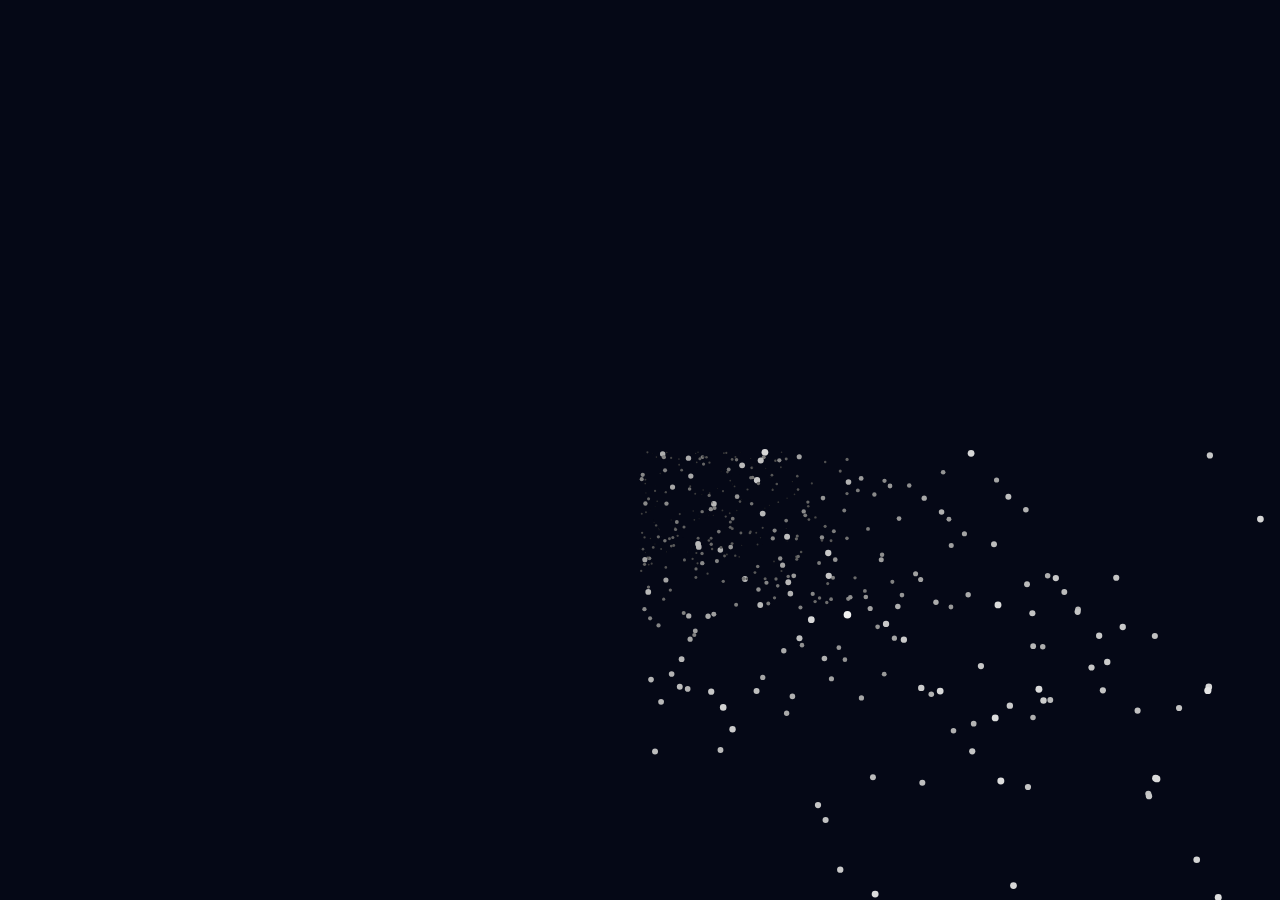
<file: index.html>
<!DOCTYPE html>
<html lang="fi">
<head>
    <meta charset="UTF-8">
    <meta name="viewport" content="width=device-width, initial-scale=1.0">
    <title>Vinski Nieminen // 3D Resume</title>
    <link rel="stylesheet" href="style.css">
    <link rel="preconnect" href="https://fonts.googleapis.com">
    <link rel="preconnect" href="https://fonts.gstatic.com" crossorigin>
    <link href="https://fonts.googleapis.com/css2?family=Orbitron:wght@700&family=Poppins:wght@300;400;600&display=swap" rel="stylesheet">
</head>
<body>
    <!-- The 3D scene will be rendered here -->
    <div id="scene-container"></div>

    <!-- The old canvas for the starfield background -->
    <canvas id="starfield"></canvas>

    <!-- The content is in a hidden container for the 3D script to use -->
    <div id="content-container" style="display: none;">

        <!-- ===== SECTION 1: PROFILE ===== -->
        <div id="profile-card" class="content-card">
            <img src="profile.jpg" alt="Vinski Nieminen" class="profile-picture">
            <div class="glitch-container">
                <h1 class="glitch">VINSKI NIEMINEN</h1>
            </div>
            <p class="subtitle">Goal-oriented student ready for new opportunities.</p>
            <div class="contact-info">
                <p>nieminenvinski@gmail.com</p>
            </div>
        </div>

        <!-- ===== SECTION 2: EXPERIENCE ===== -->
        <div id="experience-card" class="content-card">
            <h2>// EXPERIENCE</h2>
            <div class="timeline">
                <div class="timeline-item">
                    <span class="date">Aug. 2024 - Oct. 2024</span>
                    <h3>MOTONET HELSINKI</h3>
                    <p class="job-title">Store Worker</p>
                </div>
                <div class="timeline-item">
                    <span class="date">Apr. 2024 - Jun. 2024</span>
                    <h3>SNACKY ESPOO</h3>
                    <p class="job-title">Restaurant Employee</p>
                </div>
                <div class="timeline-item">
                    <span class="date">Feb. 2024 - Mar. 2024</span>
                    <h3>SWIMMING HALL KIRKKONUMMI</h3>
                    <p class="job-title">Contract Lifeguard</p>
                </div>
                 <div class="timeline-item">
                    <span class="date">Apr. 2023 - Oct. 2023</span>
                    <h3>HELSINGIN JÄÄKIEKKOTUOMARIT HJT RY</h3>
                    <p class="job-title">Ice Hockey Referee</p>
                </div>
            </div>
        </div>

        <!-- ===== SECTION 3: COMPETENCE ===== -->
        <div id="competence-card" class="content-card">
            <h2>// COMPETENCE</h2>
            <div class="skills-grid">
                <div class="skill-card">
                    <h3>STRENGHTS</h3>
                    <ul>
                        <li>Punctuality</li>
                        <li>Responsibility</li>
                        <li>Systematic approach</li>
                        <li>Proactiveness</li>
                    </ul>
                </div>
                <div class="skill-card">
                    <h3>LANGUAGE SKILLS</h3>
                    <p>Finnish (Native)</p>
                    <p>English (Fluent)</p>
                </div>
                <div class="skill-card">
                    <h3>EDUCATION & CERTIFICATIONS</h3>
                     <ul>
                        <li>Matriculation Examination (Jun. 2024)</li>
                        <li>Hygiene Passport (Jul. 2024)</li>
                        <li>Driving licence (Oct. 2022)</li>
                    </ul>
                </div>
            </div>
        </div>

    </div> <!-- End of content-container -->
    
    <!-- 
        ============================================================
        CRITICAL FIX: This section tells the browser how to load the
        3D libraries that script.js needs.
        ============================================================
    -->
    <script type="importmap">
        {
            "imports": {
                "three": "https://unpkg.com/three@0.164.1/build/three.module.js",
                "three/addons/": "https://unpkg.com/three@0.164.1/examples/jsm/"
            }
        }
    </script>

    <!-- 
        CRITICAL FIX: We now load script.js as a "module"
        which allows it to use the "import" keyword.
    -->
    <script type="module" src="script.js"></script>
</body>
</html>
</file>
<file: style.css>
:root {
    --bg-color: #050816;
    --primary-color: #00f0ff; /* Neon Cyan */
    --secondary-color: #915eff; /* Neon Purple */
    --green-accent: #28a745; /* New green color */
    --text-color: #e0e0e0;
    --card-bg: rgba(20, 25, 50, 0.5);
    --border-color: rgba(0, 240, 255, 0.3);
    --font-heading: 'Orbitron', sans-serif;
    --font-body: 'Poppins', sans-serif;
}
/* ===== SMOOTH SCROLLING (SITE-WIDE) ===== */
html {
    scroll-behavior: smooth;
}

/* ===== NEW: Navigation Bar Styling ===== */
.main-nav {
    /* Positioning */
    position: fixed;
    top: 0;
    left: 0;
    width: 100%;
    z-index: 1000; /* Ensures it's above all other content */

    /* Look and Feel */
    padding: 15px 0;
    background: rgba(5, 8, 22, 0.8); /* Dark background with transparency */
    backdrop-filter: blur(10px); /* This creates the "frosted glass" effect */
    border-bottom: 1px solid var(--border-color);

    /* Flexbox for centering links */
    display: flex;
    justify-content: center;
    align-items: center;
}

.nav-links {
    list-style: none;
    margin: 0;
    padding: 0;
    display: flex;
    position: relative; /* Needed for the highlight bar */
}

.nav-links li a {
    font-family: var(--font-heading);
    color: var(--text-color);
    text-decoration: none;
    padding: 10px 25px;
    margin: 0 5px;
    font-size: 1rem;
    letter-spacing: 0.1em;
    transition: color 0.3s ease;
}

.nav-links li a:hover {
    color: var(--primary-color);
}

* {
    box-sizing: border-box;
    margin: 0;
    padding: 0;
}

body {
    background-color: var(--bg-color);
    color: var(--text-color);
    font-family: var(--font-body);
    overflow-x: hidden;
}

#starfield {
    position: fixed;
    top: 0;
    left: 0;
    width: 100%;
    height: 100%;
    z-index: -1;
}

.content-wrapper {
    position: relative;
    z-index: 1;
    width: 90%;
    max-width: 1000px;
    margin: 0 auto;
}

.hero-section {
    min-height: 100vh;
    display: flex;
    flex-direction: column;
    justify-content: center;
    align-items: center;
    text-align: center;
}

.profile-picture {
    width: 150px;
    height: 150px;
    border-radius: 50%;
    object-fit: cover;
    margin-bottom: 2rem;
    border: 3px solid var(--primary-color);
    box-shadow: 0 0 20px var(--primary-color);
    transition: width 0.4s ease, height 0.4s ease, margin-bottom 0.4s ease;
}

.profile-picture:hover {
    width: 250px;
    height: 250px;
    margin-bottom: 3rem;
    cursor: pointer;
}

.glitch-container {
    position: relative;
}

.glitch {
    font-family: var(--font-heading);
    font-size: 5rem;
    color: var(--text-color);
    letter-spacing: 0.2em;
    position: relative;
    text-shadow: 0 0 10px var(--primary-color), 0 0 20px var(--primary-color);
}
.glitch:before, .glitch:after {
    content: attr(data-text);
    position: absolute;
    top: 0;
    left: 0;
    width: 100%;
    height: 100%;
    background: var(--bg--color);
    overflow: hidden;
}
.glitch:before {
    left: 2px;
    text-shadow: -2px 0 var(--secondary-color);
    animation: glitch-anim-1 2s infinite linear alternate-reverse;
}
.glitch:after {
    left: -2px;
    text-shadow: -2px 0 var(--primary-color), 2px 2px var(--secondary-color);
    animation: glitch-anim-2 2s infinite linear alternate-reverse;
}

@keyframes glitch-anim-1 { 0% { clip-path: inset(15% 0 86% 0); } 100% { clip-path: inset(81% 0 10% 0); } }
@keyframes glitch-anim-2 { 0% { clip-path: inset(61% 0 31% 0); } 100% { clip-path: inset(11% 0 81% 0); } }

.subtitle {
    font-size: 1.2rem;
    font-weight: 300;
    margin-top: 1rem;
    max-width: 600px;
}

.contact-links {
    margin-top: 2rem;
    display: flex;
    gap: 1rem;
    align-items: center;
}
.contact-item {
    color: var(--primary-color);
    text-decoration: none;
    font-weight: 600;
    margin: 0 0.5rem;
    transition: text-shadow 0.3s ease;
    position: relative;
}
.contact-item:hover {
    text-shadow: 0 0 15px var(--primary-color);
}
.contact-links span {
    color: var(--primary-color);
    opacity: 0.5;
    user-select: none;
}

.contact-item[data-tooltip]::after {
    content: attr(data-tooltip);
    position: absolute;
    top: 170%;
    left: 50%;
    transform: translateX(-50%);
    background-color: var(--card-bg);
    color: var(--text-color);
    padding: 8px 12px;
    border-radius: 5px;
    border: 1px solid var(--border-color);
    font-size: 0.9rem;
    white-space: nowrap;
    opacity: 0;
    visibility: hidden;
    transition: opacity 0.3s ease, visibility 0.3s ease;
    z-index: 10;
    pointer-events: none;
}
.contact-item[data-tooltip]:hover::after {
    opacity: 1;
    visibility: visible;
}


.scroll-indicator {
    position: absolute;
    bottom: 5vh;
    color: var(--primary-color);
    font-family: var(--font-heading);
    font-size: 0.8rem;
    letter-spacing: 0.1em;
}

.arrow {
    width: 2px;
    height: 30px;
    background: var(--primary-color);
    margin: 10px auto 0;
    animation: scroll-down 1.5s infinite;
}
@keyframes scroll-down { 0% { transform: translateY(-10px); opacity: 0; } 50% { opacity: 1; } 100% { transform: translateY(10px); opacity: 0; } }

section {
    /* Changed padding to padding-top and increased it */
    padding: 150px 0 100px 0; 
    border-top: 1px solid var(--border-color);
}
section h2 {
    font-family: var(--font-heading);
    font-size: 2.5rem;
    text-align: center;
    margin-bottom: 60px;
    color: var(--primary-color);
    text-shadow: 0 0 10px var(--primary-color);
}

.reveal {
    opacity: 0;
    transform: translateY(50px);
    transition: opacity 0.8s ease-out, transform 0.8s ease-out;
}
.reveal.visible {
    opacity: 1;
    transform: translateY(0);
}

.card {
    background: var(--card-bg);
    border: 1px solid var(--border-color);
    padding: 1.5rem 2rem;
    border-radius: 10px;
    backdrop-filter: blur(10px);
    transition: none;
    transform-style: none;
}
.card:hover {
    transform: none;
    box-shadow: none;
}

/* ===== COMPLETELY REWRITTEN: Experience Timeline Layout ===== */
.timeline {
    position: relative;
    max-width: 800px;
    margin: 0 auto;
    padding-left: 30px; /* Space for the timeline line */
}
.timeline::before { /* The main vertical line */
    content: '';
    position: absolute;
    top: 0;
    left: 0;
    height: 100%;
    width: 3px;
    background-image: linear-gradient(to bottom, var(--primary-color), var(--secondary-color));
    box-shadow: 0 0 10px var(--primary-color);
}
.timeline-item {
    position: relative;
    margin-bottom: 30px;
}
.timeline-item .card {
    position: relative;
}
.timeline-item .card::before { /* The triangular "notch" */
    content: '';
    position: absolute;
    top: 25px;
    left: -16px; /* Positioned to perfectly meet the timeline line */
    width: 0;
    height: 0;
    border-top: 10px solid transparent;
    border-bottom: 10px solid transparent;
    border-right: 15px solid var(--border-color);
}
.card-content .date { /* The date "tag" - now inside the card */
    display: inline-block; /* Allows padding and margin */
    font-size: 0.85rem;
    font-weight: 600;
    background-color: var(--green-accent);
    color: #fff;
    padding: 5px 12px;
    border-radius: 5px;
    margin-bottom: 1rem; /* Space between date and company name */
}
.card-content h3 { 
    font-family: var(--font-heading); 
    margin-bottom: 0.2rem; 
}
.job-title { 
    font-weight: 600; 
    color: var(--primary-color);
}
.card-content p { 
    margin-top: 1rem; 
}

/* ===== Skills Section (Unchanged, but card hover reset) ===== */
.skills-grid {
    display: grid;
    grid-template-columns: repeat(auto-fit, minmax(300px, 1fr));
    gap: 2rem;
}
.skills-grid .card {
   /* The old transition and transform-style properties are removed */
}
.skill-card h3 {
    font-family: var(--font-heading);
    color: var(--primary-color);
    margin-bottom: 1.5rem;
}
.skill-card ul { list-style: none; }
.skill-card ul li { padding: 0.5rem 0; border-bottom: 1px solid var(--border-color); }
.skill-card ul li:last-child { border: none; }
.skill-bar { width: 100%; background-color: rgba(0, 240, 255, 0.1); border-radius: 5px; margin-bottom: 1rem; overflow: hidden; }
.skill-level { background-image: linear-gradient(90deg, var(--secondary-color), var(--primary-color)); color: var(--bg-color); padding: 0.5rem; border-radius: 5px; position: relative; transform: translateX(-100%); transition: transform 1.5s cubic-bezier(0.25, 1, 0.5, 1); }
.reveal.visible .skill-level { transform: translateX(0); }
.skill-name { font-weight: 600; }
.skill-level.suomi { width: 100%; }
.skill-level.englanti { width: 85%; }

footer { text-align: center; padding: 2rem 0; border-top: 1px solid var(--border-color); font-size: 0.9rem; opacity: 0.5; }

/* ===== Responsive Design ===== */
@media (max-width: 768px) {
    .glitch { font-size: 3rem; }
    .profile-picture { width: 120px; height: 120px; }
    .profile-picture:hover { width: 180px; height: 180px; }
    .contact-links { flex-wrap: wrap; justify-content: center; }
    /* ===== NEW: Responsive Navigation Styles ===== */
/* ===== This is the NEW code to replace the block above ===== */
.main-nav {
    /* Reduce padding slightly for a tighter look on mobile */
    padding: 9px 0; 
}

/* We REMOVED the rule for .nav-links so it stays as a row */

.nav-links li a {
    /* Make the font smaller to fit the screen */
    font-size: 0.7rem; 

    /* Adjust padding for the smaller font size */
    padding: 8px 11px;
}

/* The nav bar is much shorter now, so we can reduce the top padding on sections */
section {
    padding-top: 100px; 
}
</file>
